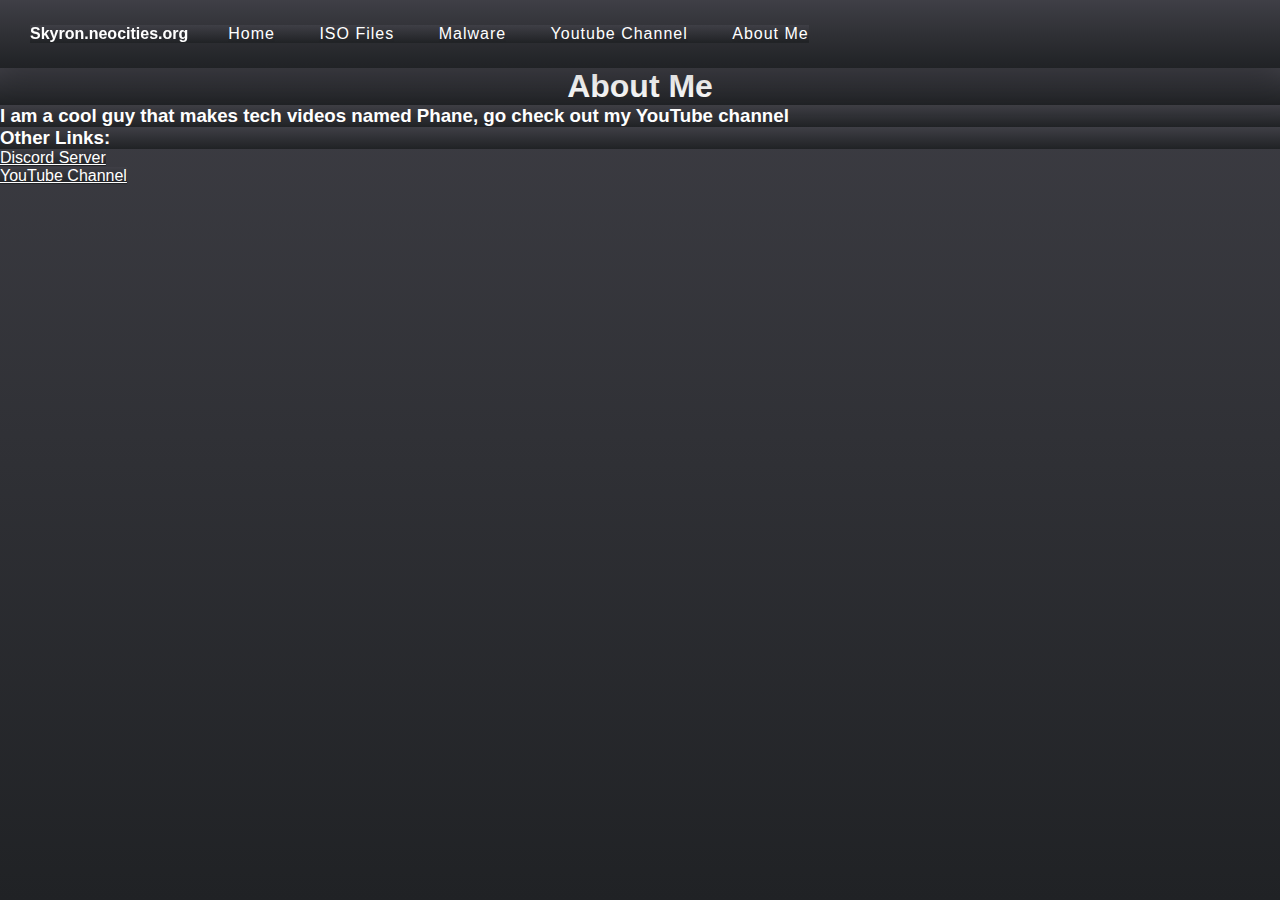
<file: about-me/index.html>
<!DOCTYPE html>
<title>Site Map!</title>


<html>



<head>
    <link rel="stylesheet" href="style.css">

</head>

<body>

    <nav>
        <a herf="#LOGO"> </a>
        <h4>Skyron.neocities.org</h4> 
        <ul><li> <a href="/skyron/index.html">Home</a> </li>
            <li> <a href="/iso-files/index.html">ISO Files</a> </li>
            <li> <a href="/malware/index.html">Malware</a> </li>
            <li> <a href="https://www.youtube.com/channel/UCWJgm7ZUkiignw35pPdMlwQ">Youtube Channel</a> </li>
            <li> <a href="/about-me/index.html">About Me</a> </li>
        </ul>

    </nav>

    <header> </header>

    <center> <h1>About Me</h1> </center>

    <h3>I am a cool guy that makes tech videos named Phane, go check out my YouTube channel</h3>
    <h3>Other Links:</h3>
    <a href="https://discord.gg/6w8XxZchvh" target=_blank>
        Discord Server
        <br>
        <a href="https://www.youtube.com/channel/UCWJgm7ZUkiignw35pPdMlwQ" target=_blank>
            YouTube Channel
    </a>
</body>
</html>
</file>
<file: about-me/style.css>
* {
    background-color: #3F3F46;
    background-image: linear-gradient(#3F3F46, #202225);
    color: #ffffff;
    scroll-behavior: smooth;
    font-family: Arial, Helvetica, sans-serif;
}

   

/*nav bar start*/

/*nav bar end */



/* css loader line windows 10 loading animation*/







/*nav bar*/


/*nav bar start*/


*,:before,
*:after{
    padding:0;
    margin:0;
    box-sizing:border-box;

}

nav {
    width: 100%;
    display: flex;
    align-items:center;
    background-color: rgb(0,0,0,0.6);
    position: fixed sticky;
    top: 0;
    padding: 25px 30px ;
    font-family: "Poppins",sans-serif;
    backdrop-filter: blur(8px);
    box-shadow: 0 20px 30px rgb(0,0,0,0.15);
}
header {
    height: 00px;
    background: url("");
    background-size: cover;
    background-position: center center;
    backdrop-filter: blur(10px);
}

ul {
    list-style: none;
    backdrop-filter: blur(10px);
}


li{
    display:inline-block;

}

li a{
    margin-left:40px;

}

nav a {
    color: #ffffff;
    letter-spacing:1px;
    text-decoration:none;
}


/*nav bar end */




/* custom scrollbar*/

::-webkit-scrollbar{
    width: 25px;
}

::-webkit-scrollbar-track{
    border:7px solid #232943;
    box-shadow: inset 0 0 2.5px 2px rgba(0,0,0,0.5);
        
}

::-webkit-scrollbar-thumb{
    background:linear-gradient(
        45deg,
    #06dee1,
    #79ff6c

     );

    border-radius:3px;
}



/* stuff */

html {
    height: 100%;
}

body {
    min-height: 100%;
}
</file>
